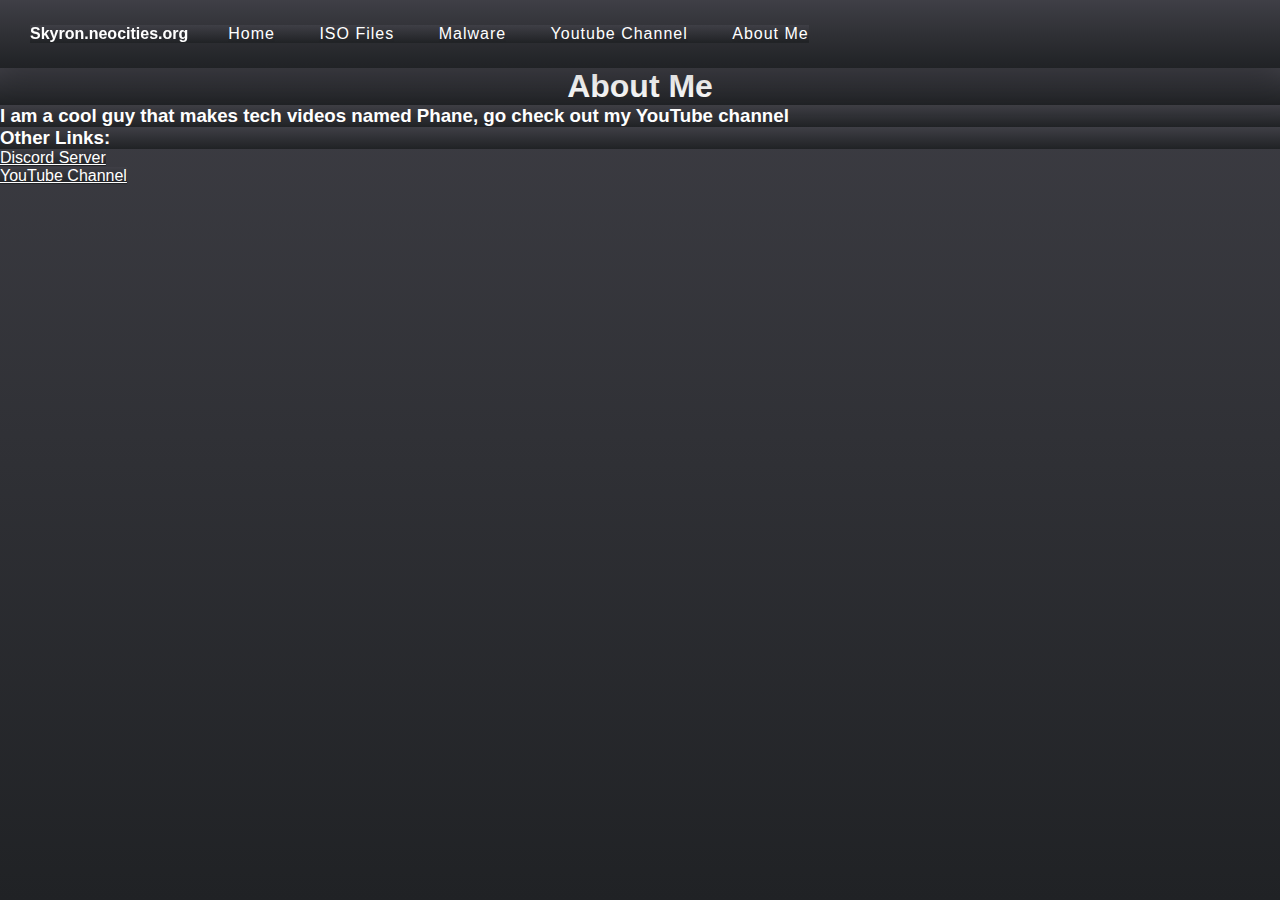
<file: about-me/index.html>
<!DOCTYPE html>
<title>Site Map!</title>


<html>



<head>
    <link rel="stylesheet" href="style.css">

</head>

<body>

    <nav>
        <a herf="#LOGO"> </a>
        <h4>Skyron.neocities.org</h4> 
        <ul><li> <a href="/skyron/index.html">Home</a> </li>
            <li> <a href="/iso-files/index.html">ISO Files</a> </li>
            <li> <a href="/malware/index.html">Malware</a> </li>
            <li> <a href="https://www.youtube.com/channel/UCWJgm7ZUkiignw35pPdMlwQ">Youtube Channel</a> </li>
            <li> <a href="/about-me/index.html">About Me</a> </li>
        </ul>

    </nav>

    <header> </header>

    <center> <h1>About Me</h1> </center>

    <h3>I am a cool guy that makes tech videos named Phane, go check out my YouTube channel</h3>
    <h3>Other Links:</h3>
    <a href="https://discord.gg/6w8XxZchvh" target=_blank>
        Discord Server
        <br>
        <a href="https://www.youtube.com/channel/UCWJgm7ZUkiignw35pPdMlwQ" target=_blank>
            YouTube Channel
    </a>
</body>
</html>
</file>
<file: about-me/style.css>
* {
    background-color: #3F3F46;
    background-image: linear-gradient(#3F3F46, #202225);
    color: #ffffff;
    scroll-behavior: smooth;
    font-family: Arial, Helvetica, sans-serif;
}

   

/*nav bar start*/

/*nav bar end */



/* css loader line windows 10 loading animation*/







/*nav bar*/


/*nav bar start*/


*,:before,
*:after{
    padding:0;
    margin:0;
    box-sizing:border-box;

}

nav {
    width: 100%;
    display: flex;
    align-items:center;
    background-color: rgb(0,0,0,0.6);
    position: fixed sticky;
    top: 0;
    padding: 25px 30px ;
    font-family: "Poppins",sans-serif;
    backdrop-filter: blur(8px);
    box-shadow: 0 20px 30px rgb(0,0,0,0.15);
}
header {
    height: 00px;
    background: url("");
    background-size: cover;
    background-position: center center;
    backdrop-filter: blur(10px);
}

ul {
    list-style: none;
    backdrop-filter: blur(10px);
}


li{
    display:inline-block;

}

li a{
    margin-left:40px;

}

nav a {
    color: #ffffff;
    letter-spacing:1px;
    text-decoration:none;
}


/*nav bar end */




/* custom scrollbar*/

::-webkit-scrollbar{
    width: 25px;
}

::-webkit-scrollbar-track{
    border:7px solid #232943;
    box-shadow: inset 0 0 2.5px 2px rgba(0,0,0,0.5);
        
}

::-webkit-scrollbar-thumb{
    background:linear-gradient(
        45deg,
    #06dee1,
    #79ff6c

     );

    border-radius:3px;
}



/* stuff */

html {
    height: 100%;
}

body {
    min-height: 100%;
}
</file>
